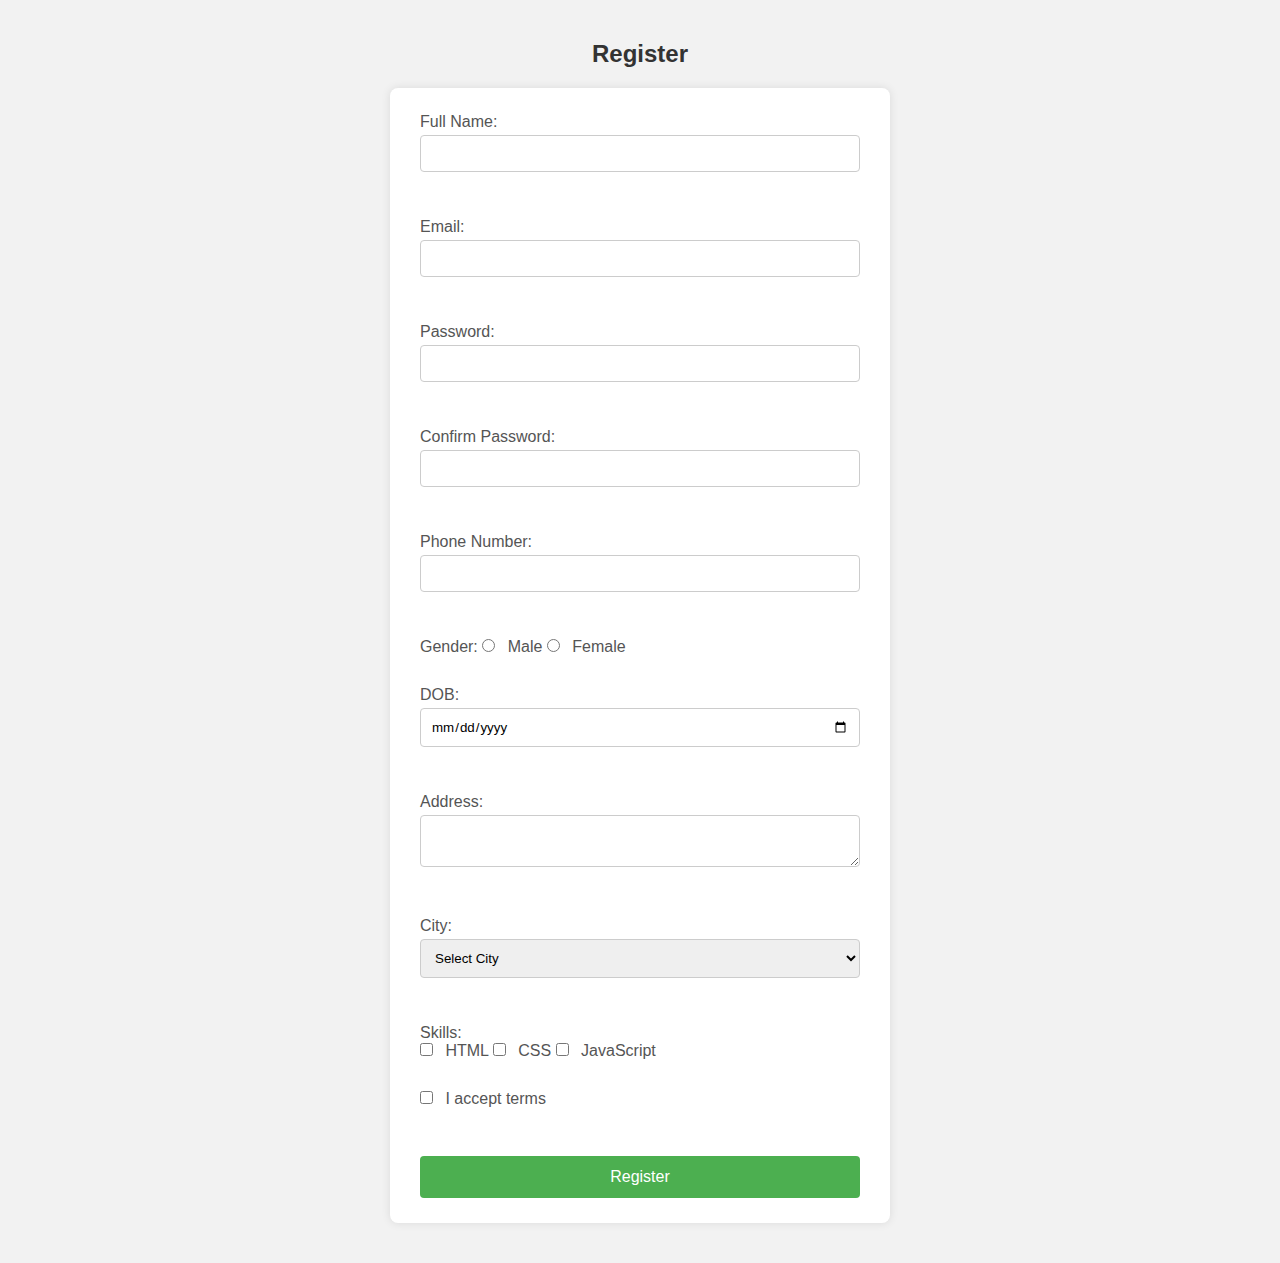
<file: index.html>
<!DOCTYPE html>
<html>
<head>
  <title>Register</title>
  <link rel="stylesheet" href="register.css">
</head>
<body>
  <h2>Register</h2>
  <form id="registerForm">

    <label>Full Name: <input type="text" id="fullName" required /></label><br>

    <label>Email: <input type="email" id="email" required /></label><br>

    <label>Password: <input type="password" id="password" required /></label><br>
    <label>Confirm Password: <input type="password" id="confirmPassword" required /></label><br>

    <label>Phone Number: <input type="text" id="phone" maxlength="10" required /></label><br>

    <label>Gender: 
      <input type="radio" name="gender" value="Male" required> Male
      <input type="radio" name="gender" value="Female" required> Female
    </label><br>

    <label>DOB: <input type="date" id="dob" required /></label><br>

    <label>Address: <textarea id="address" required></textarea></label><br>

    <label>City:
      <select id="city" required>
        <option value="">Select City</option>
        <option value="Delhi">Delhi</option>
        <option value="Mumbai">Mumbai</option>
        <option value="Bangalore">Bangalore</option>
        <option value="Hyderabad">Hyderabad</option>
        <option value="Pune">Pune</option>
      </select>
    </label><br>

    <label>Skills:<br>
      <input type="checkbox" name="skills" value="HTML"> HTML
      <input type="checkbox" name="skills" value="CSS"> CSS
      <input type="checkbox" name="skills" value="JS"> JavaScript
    </label><br>

    <label><input type="checkbox" id="terms" required> I accept terms</label><br><br>

    <button type="submit">Register</button>
  </form>

  <script src="register.js"></script>
</body>
</html>
</file>
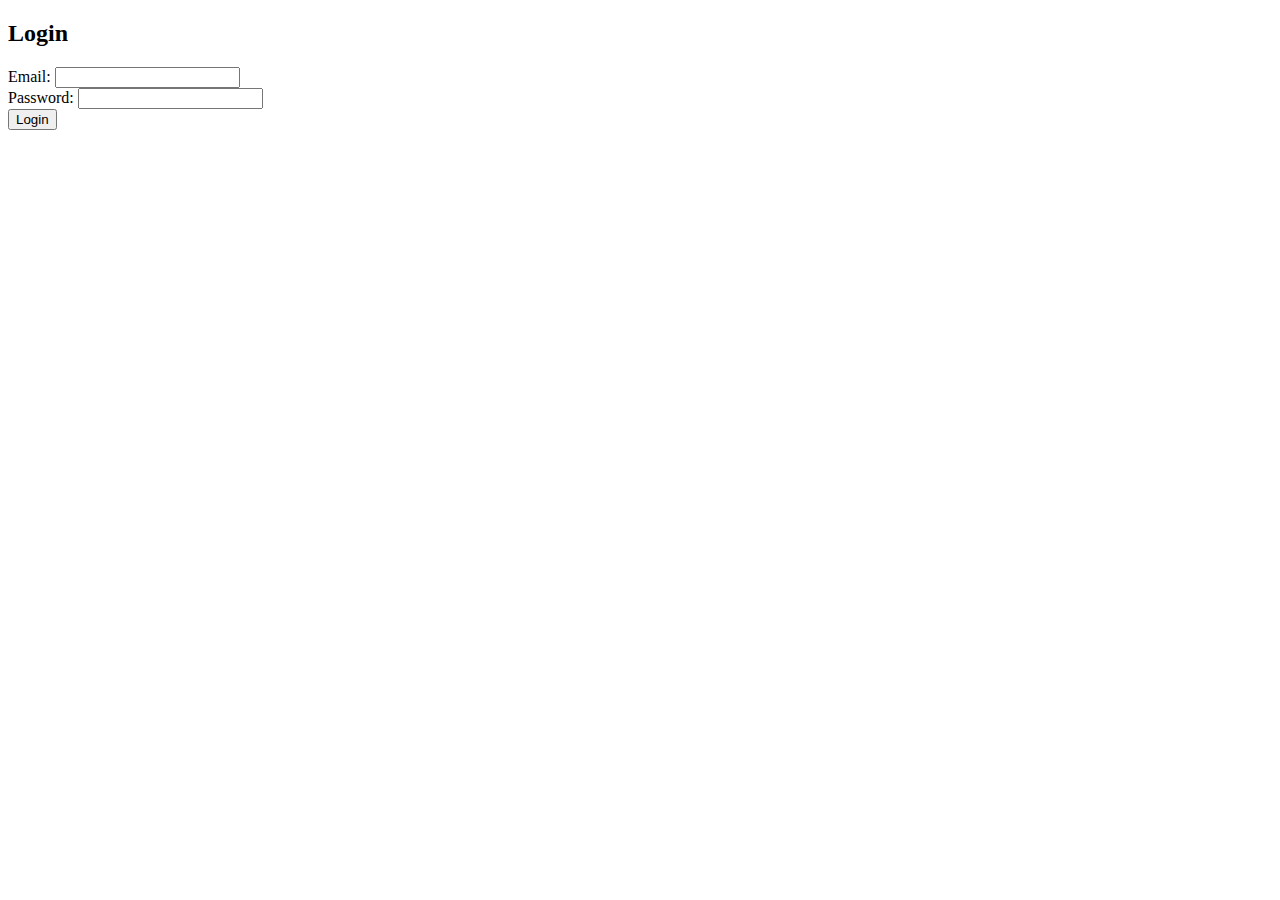
<file: dashboard.html>
<!DOCTYPE html>
<html>
<head>
  <title>Dashboard</title>
</head>
<body>
  <h2>Welcome, <span id="userName"></span>!</h2>
  <p>Email: <span id="userEmail"></span></p>
  <p>Skills: <span id="userSkills"></span></p>
  <button id="logoutBtn">Logout</button>

  <script src="dashboard.js"></script>
</body>
</html>
</file>
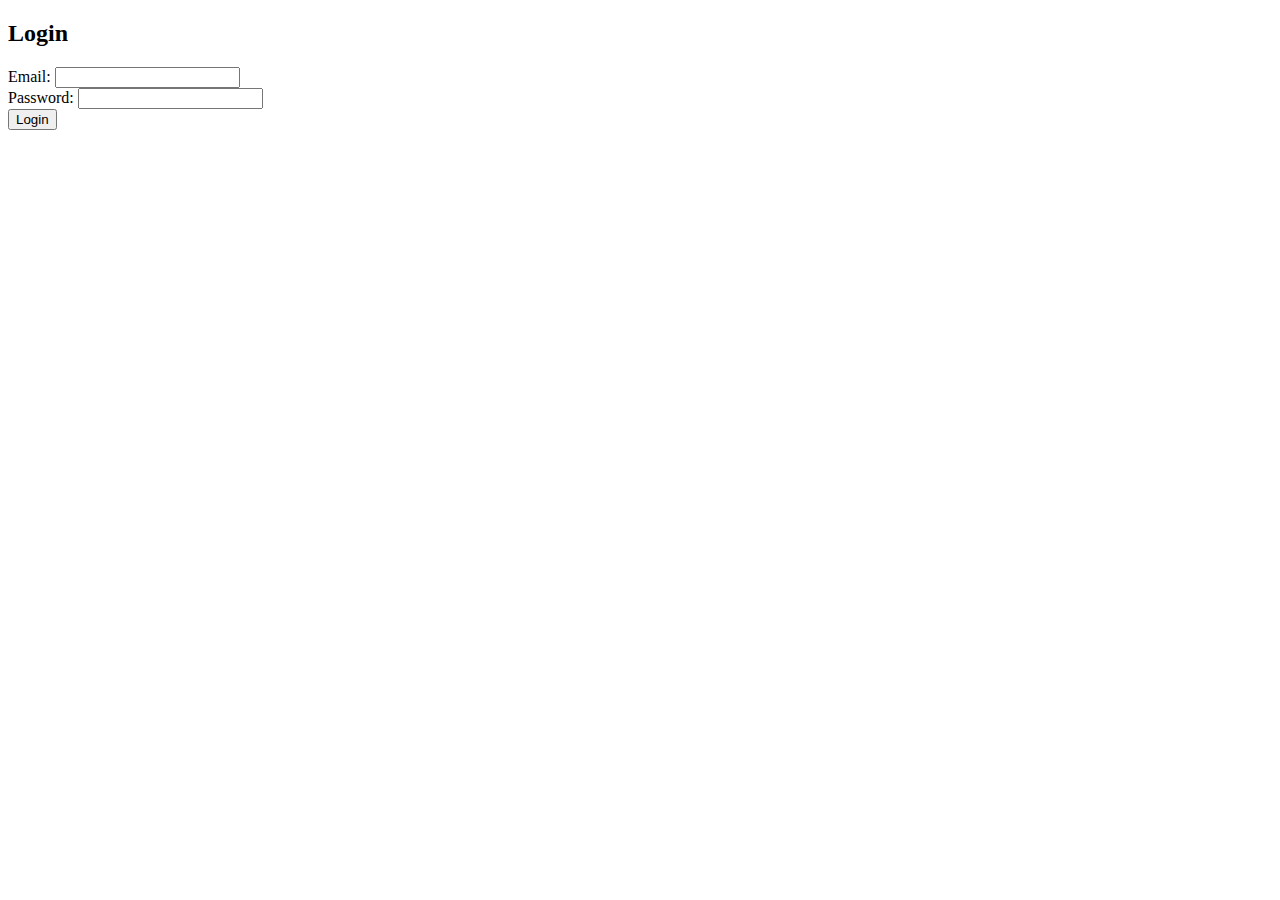
<file: login.html>
<!DOCTYPE html>
<html>
<head>
  <title>Login</title>
</head>
<body>
  <h2>Login</h2>
  <form id="loginForm">
    <label>Email: <input type="email" id="loginEmail" required></label><br>
    <label>Password: <input type="password" id="loginPassword" required></label><br>
    <button type="submit">Login</button>
  </form>

  <p id="error" style="color: red;"></p>

  <script src="login.js"></script>
</body>
</html>
</file>
<file: register.css>
* {
  box-sizing: border-box;
  margin: 0;
  padding: 0;
  font-family: 'Segoe UI', Tahoma, Geneva, Verdana, sans-serif;
}

body {
  background-color: #f2f2f2;
  padding: 40px;
}

h2 {
  text-align: center;
  margin-bottom: 20px;
  color: #333;
}

form {
  max-width: 500px;
  margin: auto;
  background: #fff;
  padding: 25px 30px;
  border-radius: 8px;
  box-shadow: 0 0 10px rgba(0,0,0,0.1);
}

label {
  display: block;
  margin-bottom: 12px;
  color: #555;
}

input[type="text"], input[type="email"], input[type="password"], input[type="date"],
select,
textarea {
  width: 100%;
  padding: 10px;
  margin-top: 4px;
  margin-bottom: 16px;
  border: 1px solid #ccc;
  border-radius: 4px;
}

textarea {
  resize: vertical;
}

input[type="radio"], input[type="checkbox"] {
  margin-right: 8px;
}

button {
  width: 100%;
  background-color: #4CAF50;
  color: white;
  padding: 12px;
  border: none;
  border-radius: 4px;
  font-size: 16px;
  cursor: pointer;
}

button:hover {
  background-color: #45a049;
}
</file>
